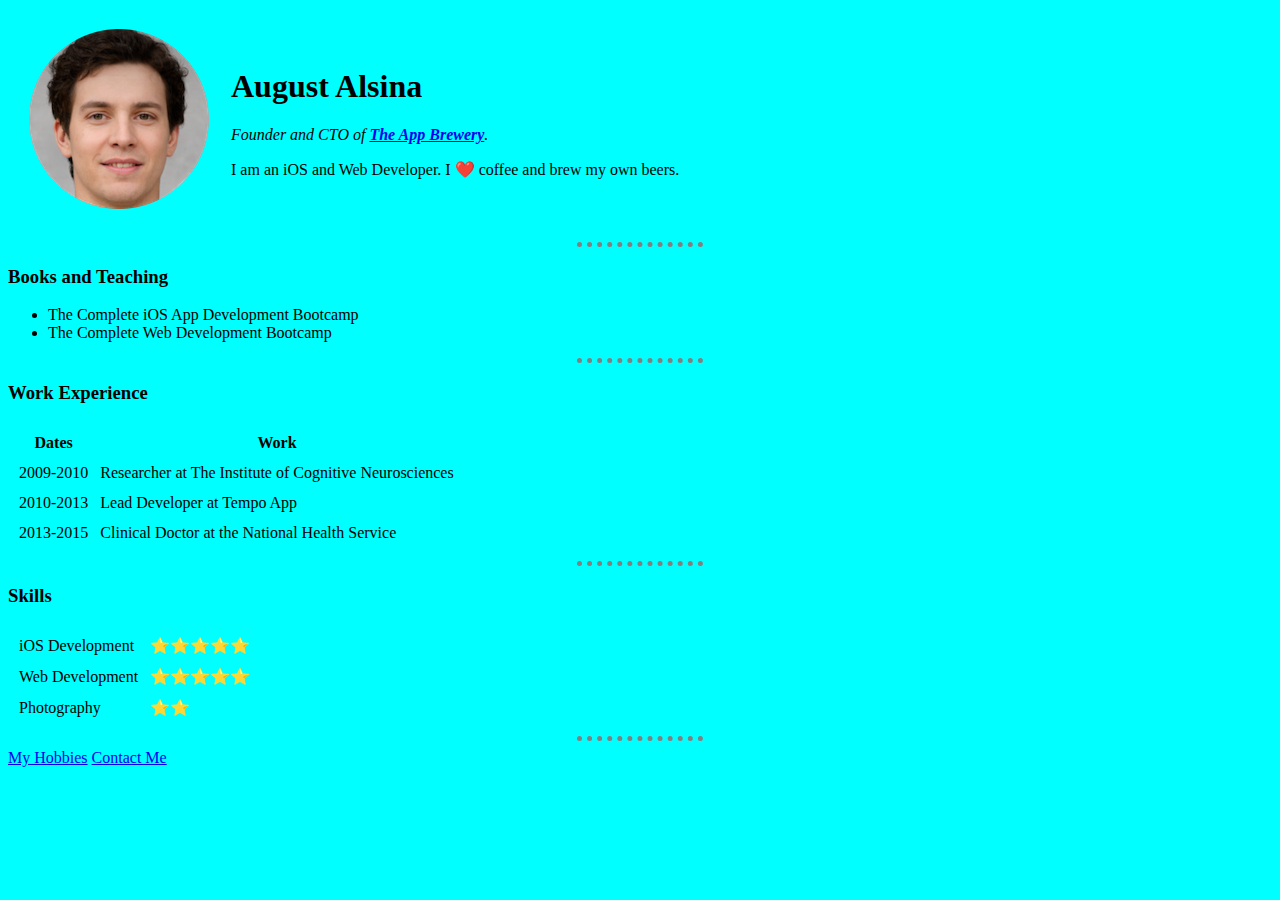
<file: index.html>
<!DOCTYPE html>
<html>
  <head>
    <meta charset="utf-8">
    <title>Angela's Personal Site</title>
    <link rel="stylesheet" href="styles.css">
  </head>

  <body>
    <table cellspacing="20">
      <tr>
        <td><img src="fake-human-circle-img.png" alt="August profile picture"></td>
        <td><h1>August Alsina</h1>
        <p><em>Founder and CTO of <strong><a href="https://www.appbrewery.co/">The App Brewery</a></strong>.</em></p>
        <p>I am an iOS and Web Developer. I ❤️ coffee and brew my own beers.</p></td>
      </tr>
    </table>
    <hr>
    <h3>Books and Teaching</h3>
    <ul>
      <li>The Complete iOS App Development Bootcamp</li>
      <li>The Complete Web Development Bootcamp</li>
    </ul>
    <hr>
    <h3>Work Experience</h3>
    <table cellspacing="10">
      <thead>
        <tr>
          <th>Dates</th>
          <th>Work</th>
        </tr>
      </thead>
      <tbody>
        <tr>
          <td>2009-2010</td>
          <td>Researcher at The Institute of Cognitive Neurosciences</td>
        </tr>
        <tr>
          <td>2010-2013</td>
          <td>Lead Developer at Tempo App</td>
        </tr>
        <tr>
          <td>2013-2015</td>
          <td>Clinical Doctor at the National Health Service</td>
        </tr>
      </tbody>
    </table>
    <hr>
    <h3>Skills</h3>
    <table cellspacing="10">
      <tr>
        <td>iOS Development</td>
        <td>⭐️⭐️⭐️⭐️⭐️</td>
      </tr>
      <tr>
        <td>Web Development</td>
        <td>⭐️⭐️⭐️⭐️⭐️</td>
      </tr>
      <tr>
        <td>Photography</td>
        <td>⭐️⭐️</td>
      </tr>
    </table>
    <hr>
    <a href="hobbies.html">My Hobbies</a>
    <a href="contact-me.html">Contact Me</a>
  </body>
</html>
</file>
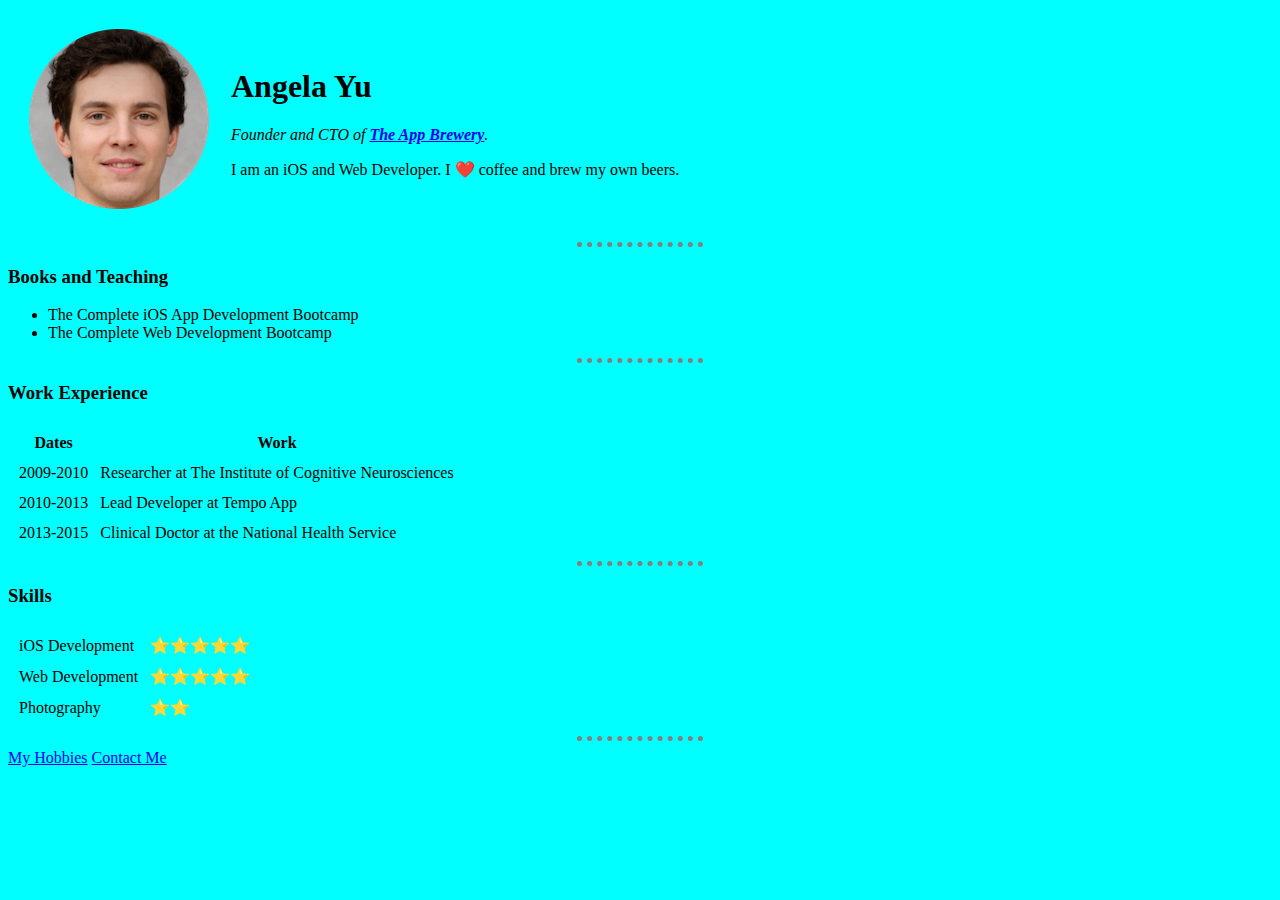
<file: DebuggingProblem.html>
<!DOCTYPE html>
<html>
  <head>
    <meta charset="utf-8">
    <title>Angela's Personal Site</title>
    <link rel="stylesheet" href="styles.css">
  </head>

  <body>
    <table cellspacing="20">
      <tr>
        <td><img src="fake-human-circle-img.png" alt="August profile picture"></td>

        <td><h1>Angela Yu</h1>
        <p><em>Founder and CTO of <strong><a href="https://www.appbrewery.co/">The App Brewery</a></strong>.</em></p>
        <p>I am an iOS and Web Developer. I ❤️ coffee and brew my own beers.</p>
      </td>
      </tr>
    </table>
    <hr>
    <h3>Books and Teaching</h3>
    <ul>
      <li>The Complete iOS App Development Bootcamp</li>
      <li>The Complete Web Development Bootcamp</li>
    </ul>
    <hr>
    <h3>Work Experience</h3>
    <table cellspacing="10">
      <thead>
        <tr>
          <th>Dates</th>
          <th>Work</th>
        </tr>
      </thead>
      <tbody>
        <tr>
          <td>2009-2010</td>
          <td>Researcher at The Institute of Cognitive Neurosciences</td>
        </tr>
        <tr>
          <td>2010-2013</td>
          <td>Lead Developer at Tempo App</td>
        </tr>
        <tr>
          <td>2013-2015</td>
          <td>Clinical Doctor at the National Health Service</td>
        </tr>
      </tbody>
    </table>
    <hr>
    <h3>Skills</h3>
    <table cellspacing="10">
      <tr>
        <td>iOS Development</td>
        <td>⭐️⭐️⭐️⭐️⭐️</td>
      </tr>
      <tr>
        <td>Web Development</td>
        <td>⭐️⭐️⭐️⭐️⭐️</td>
      </tr>
      <tr>
        <td>Photography</td>
        <td>⭐️⭐️</td>
      </tr>
    </table>
    <hr>
    <a href="hobbies.html">My Hobbies</a>
    <a href="contact-me.html">Contact Me</a>
  </body>
</html>
</file>
<file: styles.css>
body {
    background-color: aqua;
}
hr {
    border-style: dotted none none;
    border-color: grey;
    border-width: 5px;
    width: 10%;
}
</file>
